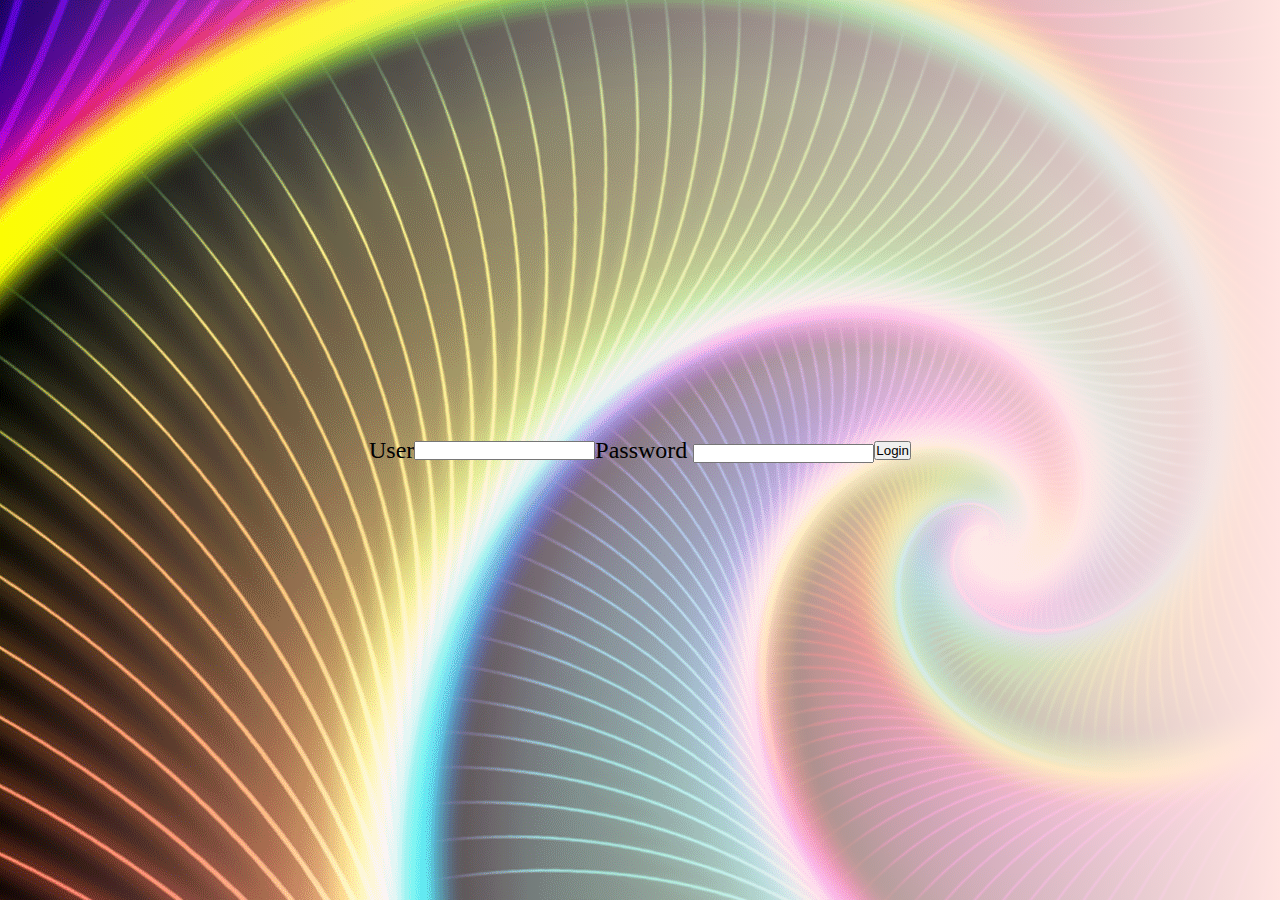
<file: index.html>
<!DOCTYPE html>
<html lang="en">
    <head>
    	<meta charset="utf-8" />
    	<meta http-equiv="X-UA-Compatibile" content="IE=edge" />
    	<meta name="viewport" content="width, initial-scale=1.0 " />
    	<title>Login</title>
    	<link rel="stylesheet" href="styles.css" />
    	<head>
        <body>
        	<div class="form__input-container">

        	</div>
        	<label for="user">User</label>
        	<input id="user" type="text">
        	</div>

        	<div class="form__input-container">
        	<label for="password">Password</label>
        	<input id="password" type="password">
        </div>
        <button>Login</button>
        </body>
  
    	</html>
</file>
<file: styles.css>
:root {
    --color-dark:#8A2BE2;
    --color-white:#00FFFF;

}

* {
	box-sizing: border-box;
	margin: 0;
	padding: 0;
}

body {
	align-items: center;
	 background: linear-gradient(to right, transparent, mistyrose),
    url("wp2775443-wallpaper-3d-animation-gif.gif");

 	height:100vh;
	width:100vw;
	display: flex;
    font-size: 24px;
    justify-content: center;

}
	
}

form {
	background: linear-gradient(
		to left,
		rgba(255,255,255,0,05),
		rgba(255,255,255,0,35),
	);
	max-width: 300px;
</file>
